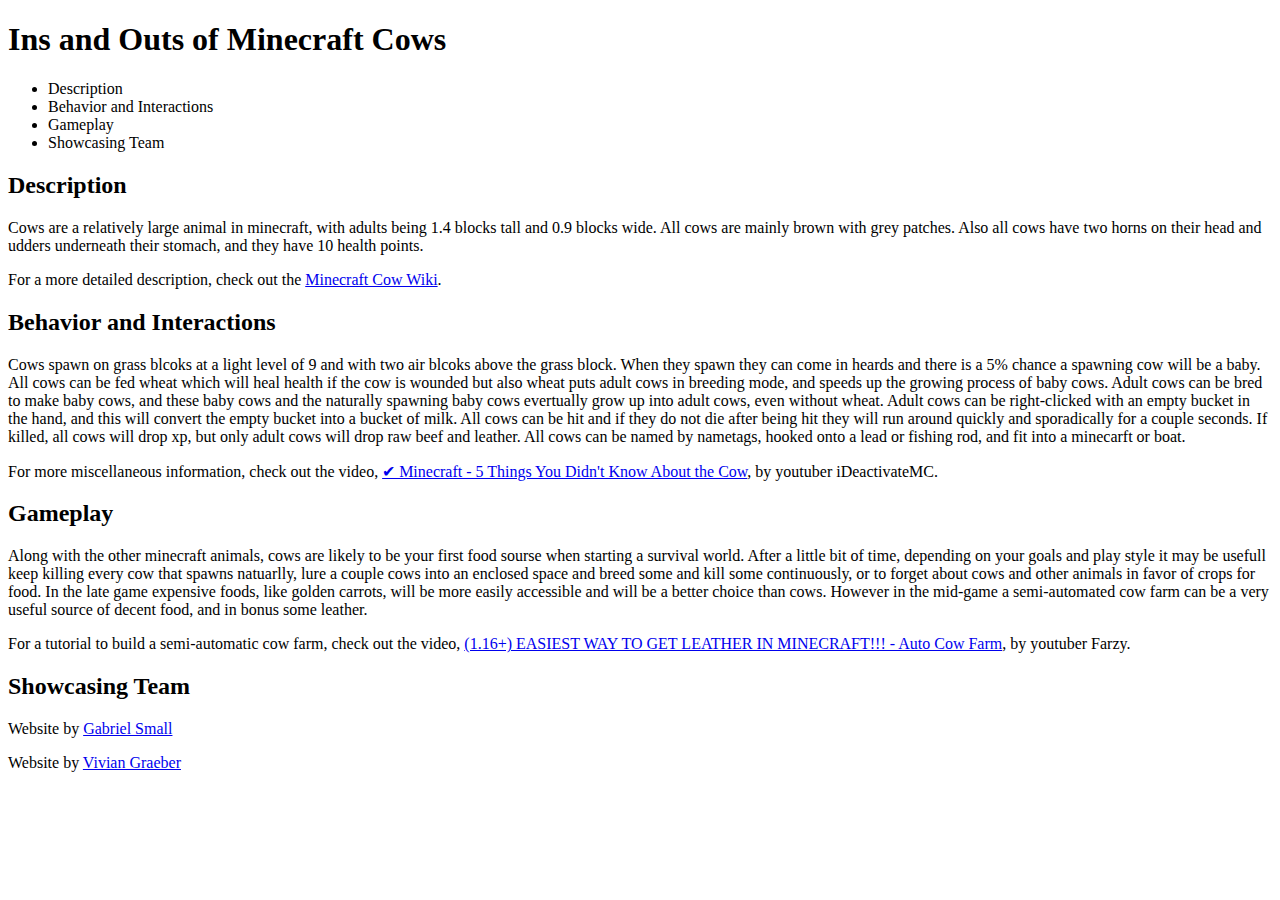
<file: index.html>
<!DOCTYPE html>
<!--
  Tahrim Hossain
  IntroCS pd05 sec08
  HW02 -- Publishio! / HTML / Creating Webpage using GitHub
  2021-02-08 
-->
<html>
<title>
  Minecraft Cows
</title>
<head>
<h1>
  Ins and Outs of Minecraft Cows
</h1> 
</head>
<body>
<ul> 
  <li>Description</li>
  <li>Behavior and Interactions</li>
  <li>Gameplay</li>
  <li>Showcasing Team</li>
</ul>
<h2>Description</h2>
  <p>Cows are a relatively large animal in minecraft, with adults being 1.4 blocks tall and 0.9 blocks wide. All cows are mainly brown with grey patches. Also all cows have two horns on their head and udders underneath their stomach, and they have 10 health points.</p>
  <p>For a more detailed description, check out the <a href="https://minecraft.gamepedia.com/Cow">Minecraft Cow Wiki</a>.</p> 
<h2>Behavior and Interactions</h2>
  <p>Cows spawn on grass blcoks at a light level of 9 and with two air blcoks above the grass block. When they spawn they can come in heards and there is a 5% chance a spawning cow will be a baby. All cows can be fed wheat which will heal health if the cow is wounded but also wheat puts adult cows in breeding mode, and speeds up the growing process of baby cows. Adult cows can be bred to make baby cows, and these baby cows and the naturally spawning baby cows evertually grow up into adult cows, even without wheat. Adult cows can be right-clicked with an empty bucket in the hand, and this will convert the empty bucket into a bucket of milk. All cows can be hit and if they do not die after being hit they will run around quickly and sporadically for a couple seconds. If killed, all cows will drop xp, but only adult cows will drop raw beef and leather. All cows can be named by nametags, hooked onto a lead or fishing rod, and fit into a minecarft or boat.</p> 
  <p>For more miscellaneous information, check out the video, <a href="https://www.youtube.com/watch?v=FBwE5eG5VAQ">✔ Minecraft - 5 Things You Didn't Know About the Cow</a>, by youtuber iDeactivateMC.</p>
<h2>Gameplay</h2>
  <p>Along with the other minecraft animals, cows are likely to be your first food sourse when starting a survival world. After a little bit of time, depending on your goals and play style it may be usefull keep killing every cow that spawns natuarlly, lure a couple cows into an enclosed space and breed some and kill some continuously, or to forget about cows and other animals in favor of crops for food. In the late game expensive foods, like golden carrots, will be more easily accessible and will be a better choice than cows. However in the mid-game a semi-automated cow farm can be a very useful source of decent food, and in bonus some leather.
  <p>For a tutorial to build a semi-automatic cow farm, check out the video, <a href="https://www.youtube.com/watch?v=9SIT8Pj6Ono">(1.16+) EASIEST WAY TO GET LEATHER IN MINECRAFT!!! - Auto Cow Farm</a>, by youtuber Farzy.</p>
<h2>Showcasing Team</h2>
  <p>Website by <a href="https://64br13l-5.github.io/web/">Gabriel Small</a></p>
  <p>Website by <a href="https://cats8450.github.io/web/">Vivian Graeber</a></p>
</body>
</html>
</file>
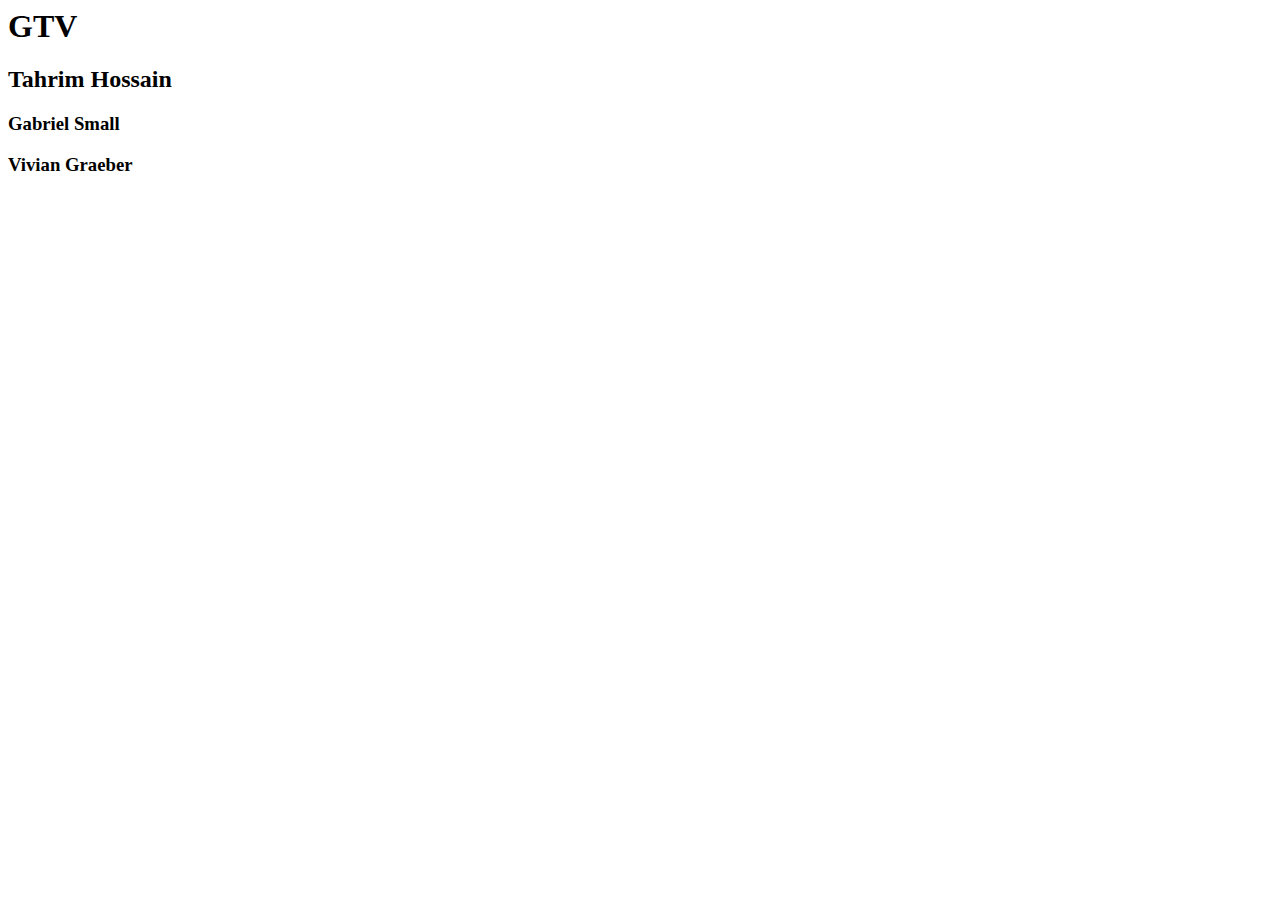
<file: index0.html>
<title>
  Bare
</title>
<!DOCTYPE>
<! Tahrim Hossain
<! IntroCS pd05 sec08
<! HW02 -- Publishio! / HTML / Creating Webpage using GitHub
<! 2021-02-08
<html>
<h1>
  GTV
</h1>
<h2>
  Tahrim Hossain
</h2>
<h3>
  Gabriel Small
</h3>
<h3>
  Vivian Graeber
</h3>
</html>
</file>
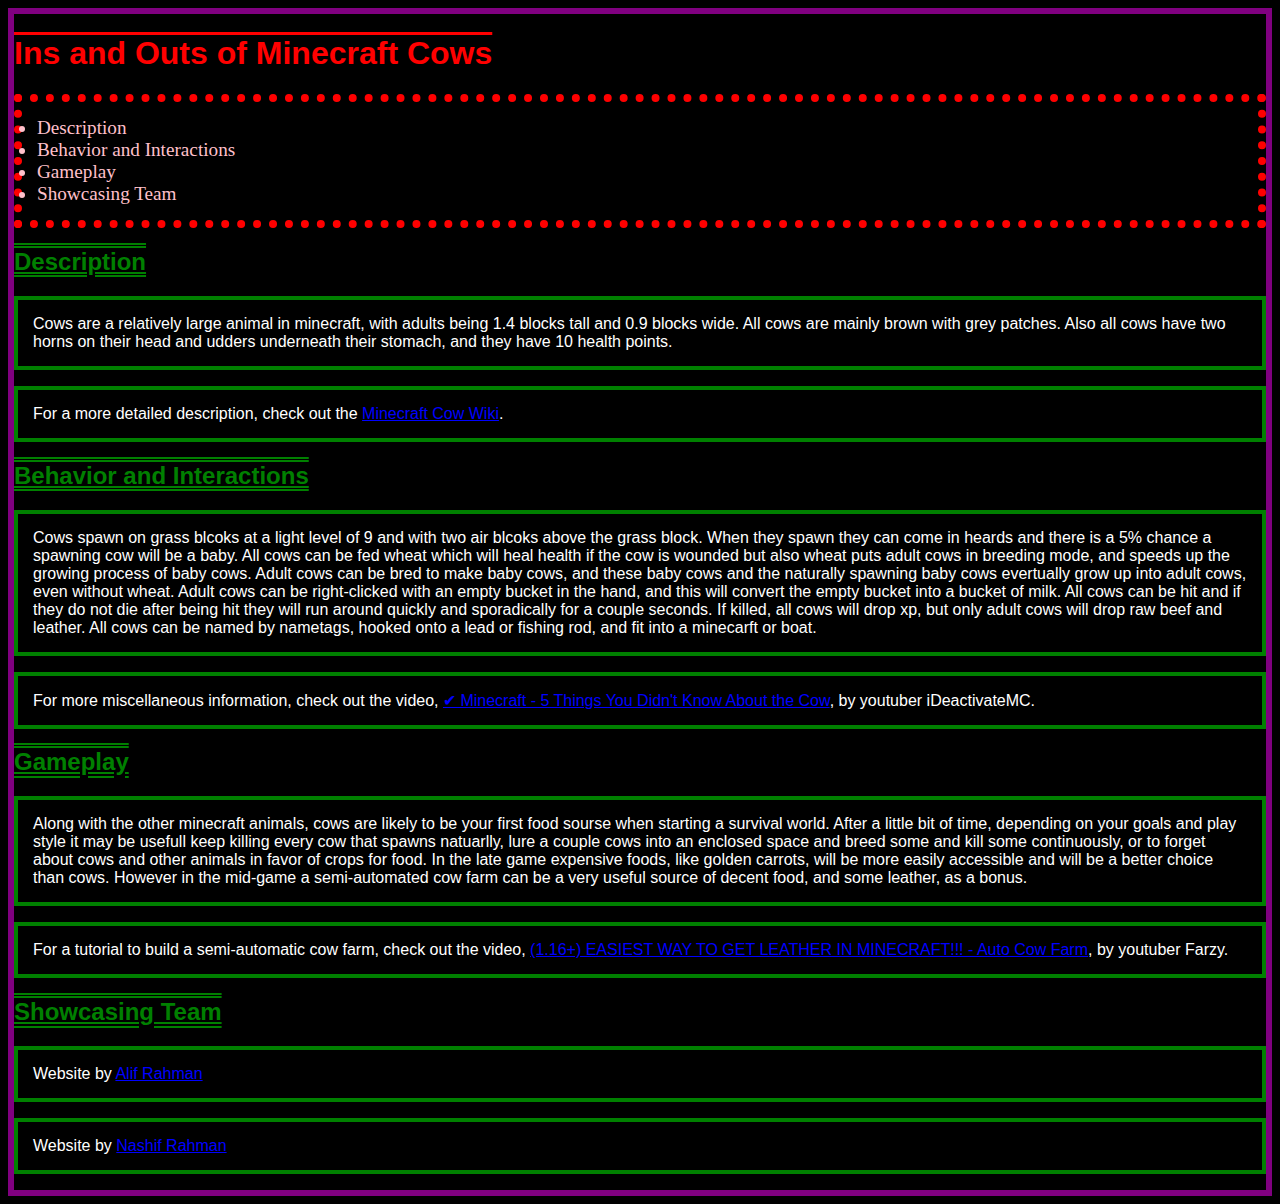
<file: talk.html>
<!DOCTYPE html>
<!--
  Tahrim Hossain
  IntroCS pd05 sec08
  HW05 -- Stuylin' / HTML / Stylesheets
  2021-02-08 
-->
<html>
<head>
	<meta charset="UTF-8">
	<link href = "main.css" rel = "stylesheet">
	<title>Minecraft Cows</title>
	<h1>Ins and Outs of Minecraft Cows</h1> 
</head>
<body>
	<ul> 
		<li>Description</li>
		<li>Behavior and Interactions</li>
		<li>Gameplay</li>
		<li>Showcasing Team</li>
	</ul>
	<h2>Description</h2>
		<p>Cows are a relatively large animal in minecraft, with adults being 1.4 blocks tall and 0.9 blocks wide. All cows are mainly brown with grey patches. Also all cows have two horns on their head and udders underneath their stomach, and they have 10 health points.</p>
		<p>For a more detailed description, check out the <a href="https://minecraft.gamepedia.com/Cow">Minecraft Cow Wiki</a>.</p> 
	<h2>Behavior and Interactions</h2>
		<p>Cows spawn on grass blcoks at a light level of 9 and with two air blcoks above the grass block. When they spawn they can come in heards and there is a 5% chance a spawning cow will be a baby. All cows can be fed wheat which will heal health if the cow is wounded but also wheat puts adult cows in breeding mode, and speeds up the growing process of baby cows. Adult cows can be bred to make baby cows, and these baby cows and the naturally spawning baby cows evertually grow up into adult cows, even without wheat. Adult cows can be right-clicked with an empty bucket in the hand, and this will convert the empty bucket into a bucket of milk. All cows can be hit and if they do not die after being hit they will run around quickly and sporadically for a couple seconds. If killed, all cows will drop xp, but only adult cows will drop raw beef and leather. All cows can be named by nametags, hooked onto a lead or fishing rod, and fit into a minecarft or boat.</p> 
		<p>For more miscellaneous information, check out the video, <a href="https://www.youtube.com/watch?v=FBwE5eG5VAQ">✔ Minecraft - 5 Things You Didn't Know About the Cow</a>, by youtuber iDeactivateMC.</p>
	<h2>Gameplay</h2>
		<p>Along with the other minecraft animals, cows are likely to be your first food sourse when starting a survival world. After a little bit of time, depending on your goals and play style it may be usefull keep killing every cow that spawns natuarlly, lure a couple cows into an enclosed space and breed some and kill some continuously, or to forget about cows and other animals in favor of crops for food. In the late game expensive foods, like golden carrots, will be more easily accessible and will be a better choice than cows. However in the mid-game a semi-automated cow farm can be a very useful source of decent food, and some leather, as a bonus.
		<p>For a tutorial to build a semi-automatic cow farm, check out the video, <a href="https://www.youtube.com/watch?v=9SIT8Pj6Ono">(1.16+) EASIEST WAY TO GET LEATHER IN MINECRAFT!!! - Auto Cow Farm</a>, by youtuber Farzy.</p>
	<h2>Showcasing Team</h2>
		<p>Website by <a href="https://alif-j-rahman.github.io/web/talk">Alif Rahman</a></p>
		<p>Website by <a href="https://nashifr.github.io/web/">Nashif Rahman</a></p>
</body>
</html>
</file>
<file: main.css>
/*
  Tahrim Hossain
  IntroCS pd05 sec08
  HW05 -- Stuylin' / HTML / Stylesheets
  2021-02-19
*/

/*
structure of a CSS ruleset:
SELECTOR { 0 or more DECLARATIONS }
where each declaration is of the form
PROPERTY : VALUE;
 */


h1 {
	font-family: Trebuchet MS, sans-serif;
  	color: red;
	font-weight: bold;
	text-decoration: overline;
}

h2 {
	font-family: Helvetica, sans-serif; 
	color: green;
	text-decoration: underline overline;
	text-decoration-style: double;
}

body {
	background-color: black;
	border: 6px solid purple;
}

ul {
	color: pink;
	font-size: larger;
	border: 8px dotted red;
	padding: 15px;
}

p {
	color: white;
	font-family: Tahoma, sans-serif;
	font-weight: lighter;
	border: 4px solid green;
	padding: 15px;
}

a {
	color: blue;
	text-decoration: underline;
	font-family: Tahoma, sans-serif;
}
</file>
